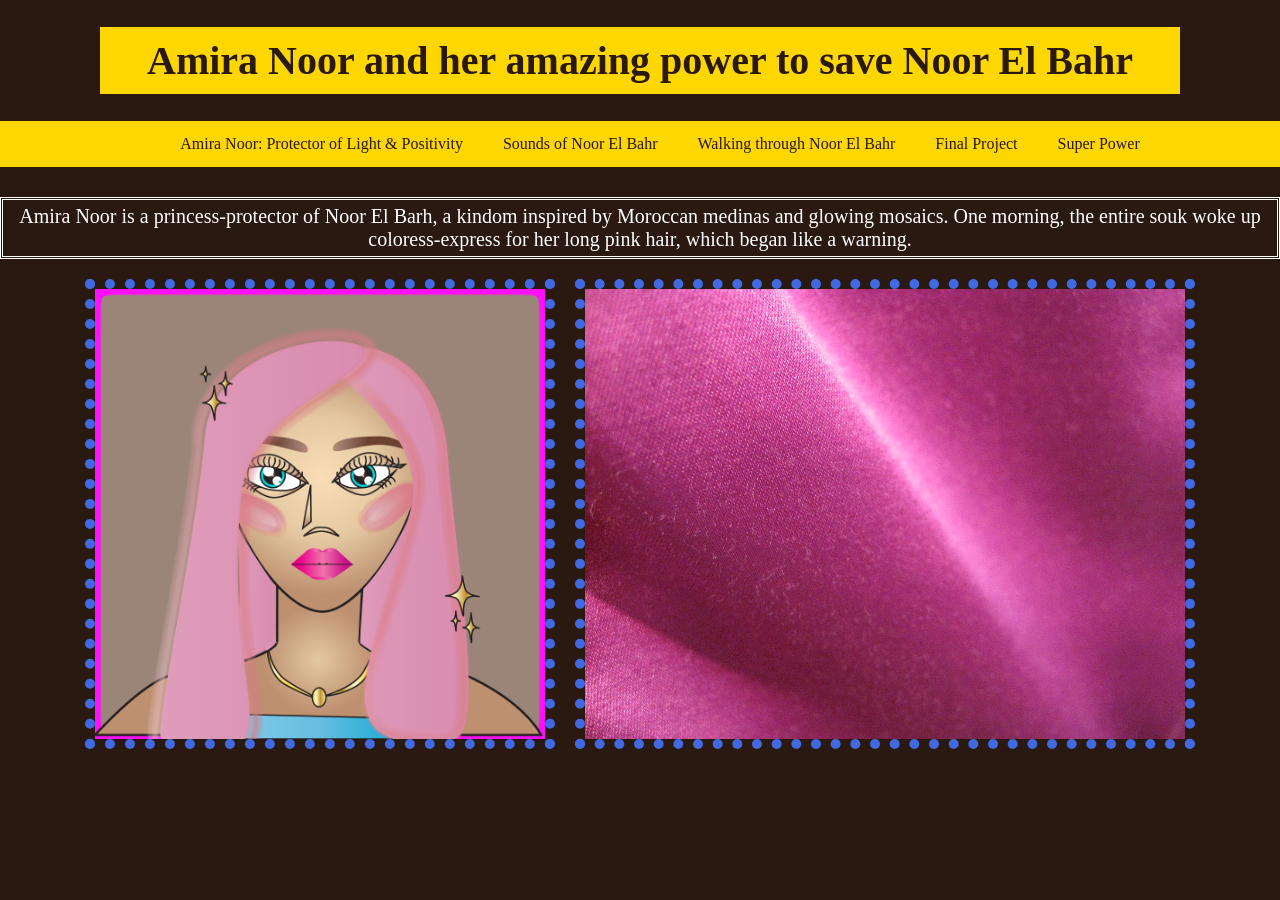
<file: index.html>
<!DOCTYPE html>
<html>
<head>
	<meta charset="utf-8">
	<meta name="viewport" content="width=device-width, initial-scale=1">
	<title>Amira Noor: Protector of Light & Positivity</title>
	<link rel="stylesheet" type="text/css" href="style.css">
</head>
<body>
<h1>Amira Noor and her amazing power to save Noor El Bahr</h1>
	<ul>
		<li><a href="landscape.html">Amira Noor: Protector of Light & Positivity</a></li>
		<li><a href="audio.html">Sounds of Noor El Bahr</a></li>
		<li><a href="animation.html">Walking through Noor El Bahr</a></li>
		<li><a href="final.html">Final Project</a></li>
		<li><a href="programming.html">Super Power</a></li>
	</ul>
<p>Amira Noor is a princess-protector of Noor El Barh, a kindom inspired by Moroccan medinas and glowing mosaics. One morning, the entire souk woke up coloress-express for her long pink hair, which began like a warning. </p>
<div class="images-container">
    <img src="images/portrait.png" width="450px" alt="">
    <img src="images/pinksilk.jpg" width="600px" alt="Noor art">
</div>
</br>
</body>
</html>
</file>
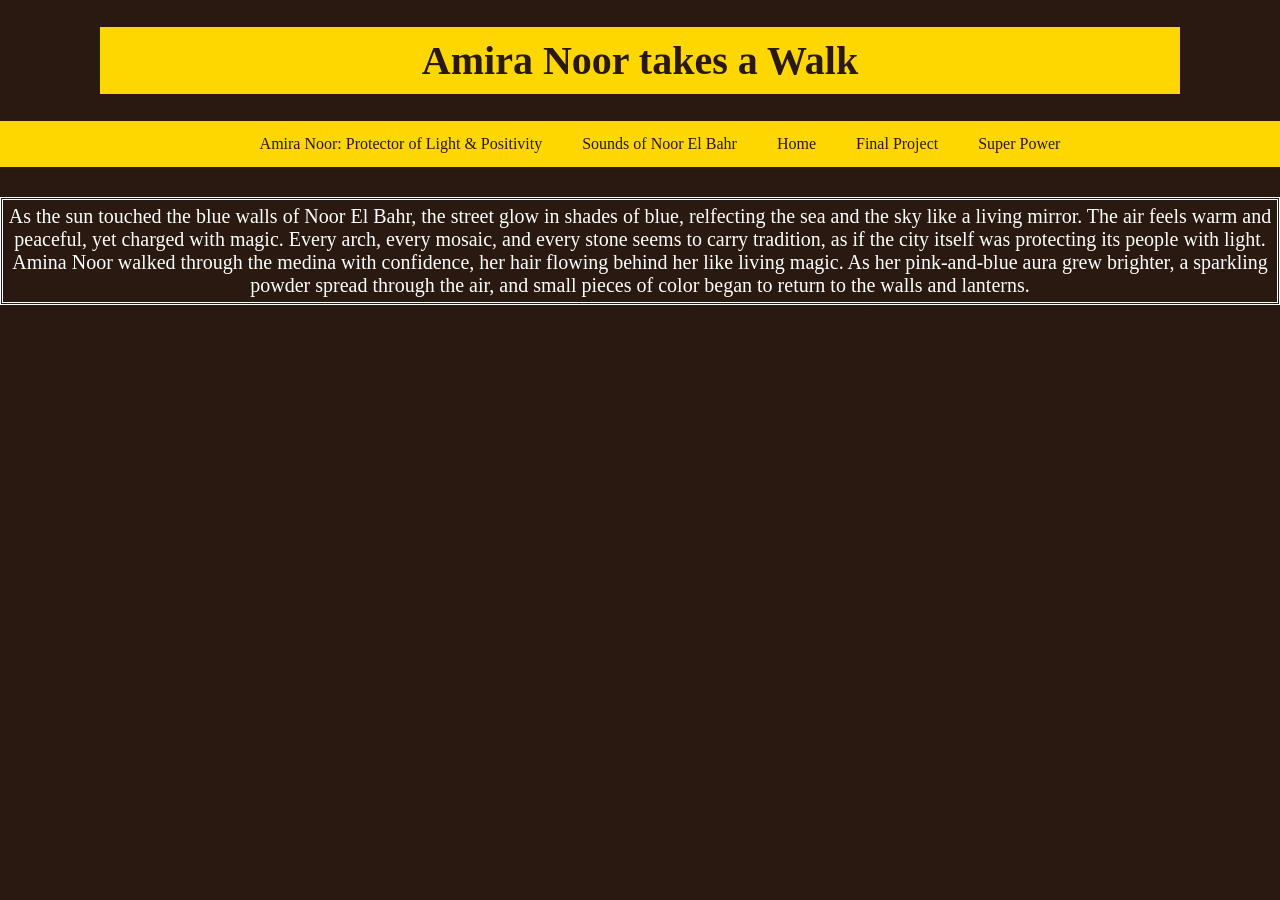
<file: animation.html>
<!DOCTYPE html>
<html>
<head>
	<meta charset="utf-8">
	<meta name="viewport" content="width=device-width, initial-scale=1">
	<title>Walking through Noor El Bahr</title>
	<link rel="stylesheet" type="text/css" href="style.css">
</head>
<body>
<h1>Amira Noor takes a Walk</h1>
	<ul>
		<li><a href="landscape.html">Amira Noor: Protector of Light & Positivity</a></li>
		<li><a href="audio.html">Sounds of Noor El Bahr</a></li>
		<li><a href="index.html">Home</a></li>
		<li><a href="final.html">Final Project</a></li>
		<li><a href="programming.html">Super Power</a></li>
	</ul>
<p>As the sun touched the blue walls of Noor El Bahr, the street glow in shades of blue, relfecting the sea and the sky like a living mirror. The air feels warm and peaceful, yet charged with magic. Every arch, every mosaic, and every stone seems to carry tradition, as if the city itself was protecting its people with light.
	Amina Noor walked through the medina with confidence, her hair flowing behind her like living magic. As her pink-and-blue aura grew brighter, a sparkling powder spread through the air, and small pieces of color began to return to the walls and lanterns.</p>

<div class="media-wrap">
  <iframe
    width="100%"
    height="480"
    src="https://www.youtube.com/embed/RoX7GOH4eTY?si=L2J_qWfywjd2_sSG"
    title="Buselli animation — Walking through Noor El Bahr"
    frameborder="0"
    allow="accelerometer; autoplay; clipboard-write; encrypted-media; gyroscope; picture-in-picture; web-share"
    referrerpolicy="strict-origin-when-cross-origin"
    allowfullscreen>
  </iframe>
</div>
 
</body>
</html>
</file>
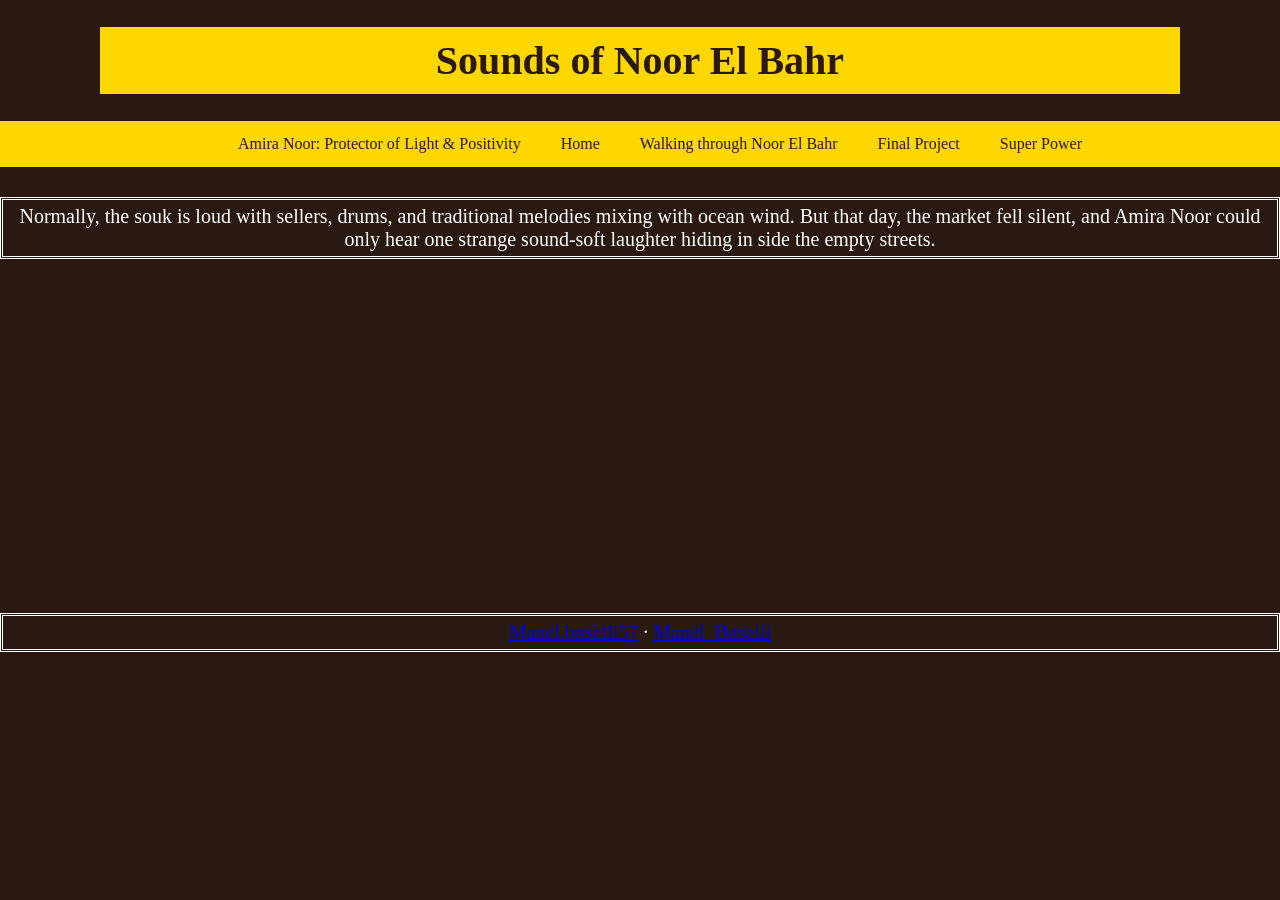
<file: audio.html>
<!DOCTYPE html>
<html>
<head>
	<meta charset="utf-8">
	<meta name="viewport" content="width=device-width, initial-scale=1">
	<title>Arabic instrumental song</title>
	<link rel="stylesheet" type="text/css" href="style.css">
</head>
<body>
<h1>Sounds of Noor El Bahr</h1>
	<ul>
		<li><a href="landscape.html">Amira Noor: Protector of Light & Positivity</a></li>
		<li><a href="index.html">Home</a></li>
		<li><a href="animation.html">Walking through Noor El Bahr</a></li>
		<li><a href="final.html">Final Project</a></li>
		<li><a href="programming.html">Super Power</a></li>
	</ul>
<p>Normally, the souk is loud with sellers, drums, and traditional melodies mixing with ocean wind. But that day, the market fell silent, and Amira Noor could only hear one strange sound-soft laughter hiding in side the empty streets.</p>

<div class="media-wrap">
  <iframe
    width="100%"
    height="300"
    scrolling="no"
    frameborder="no"
    allow="autoplay"
    src="https://w.soundcloud.com/player/?url=https%3A//api.soundcloud.com/tracks/soundcloud%253Atracks%253A2311450043&color=%23c9a84c&auto_play=false&hide_related=false&show_comments=true&show_user=true&show_reposts=false&show_teaser=true&visual=true">
  </iframe>
</div>
 
<p class="sc-credit">
  <a href="https://soundcloud.com/manel-buselli57" target="_blank">Manel.buselli57</a> ·
  <a href="https://soundcloud.com/manel-buselli57/manel_buselli" target="_blank">Manel_Buselli</a>
</p>
 
</body>
</html>
</file>
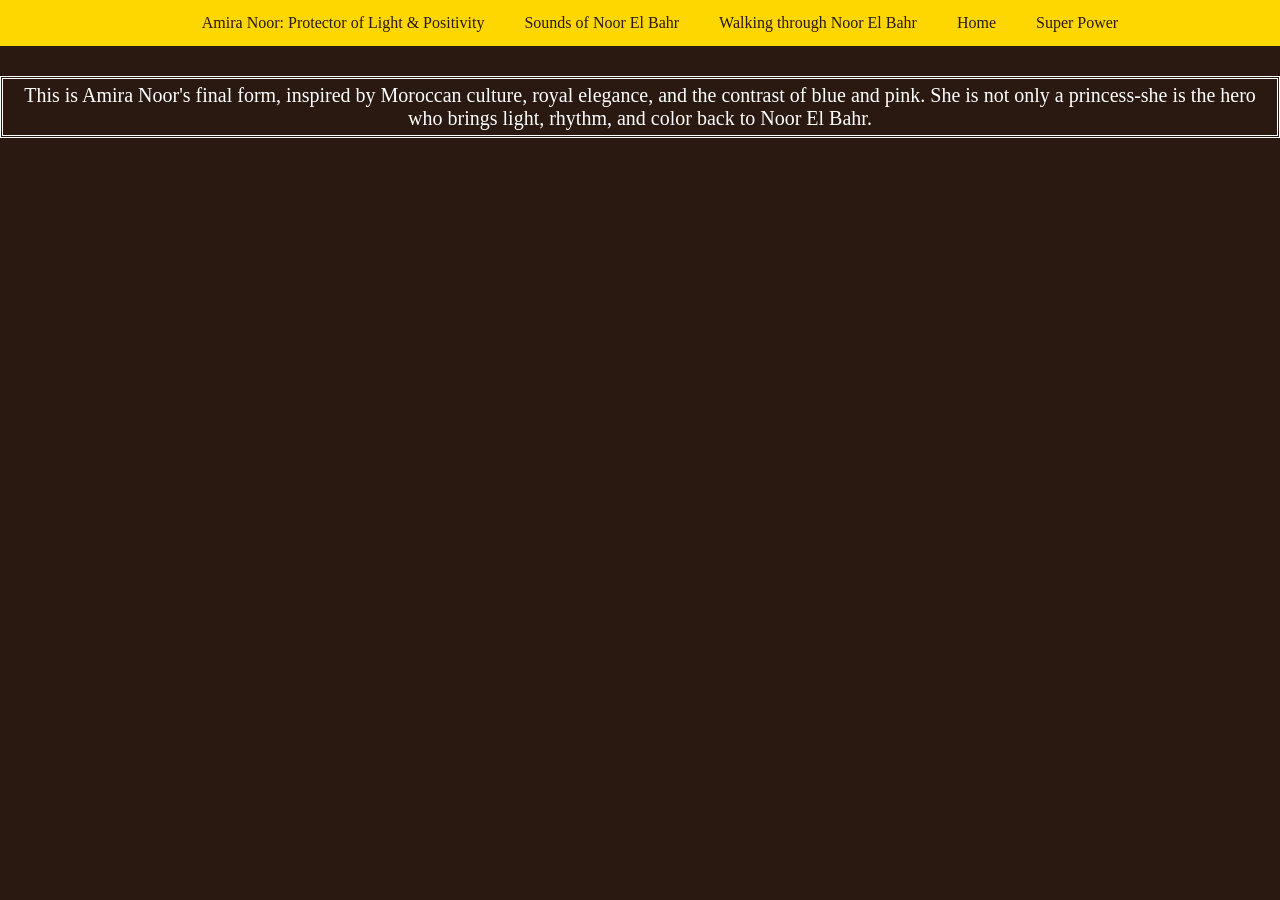
<file: final.html>
<!DOCTYPE html>
<html>
<head>
	<meta charset="utf-8">
	<meta name="viewport" content="width=device-width, initial-scale=1">
	<title></title>
	<link rel="stylesheet" type="text/css" href="style.css">
</head>
<body>
		<ul>
		<li><a href="landscape.html">Amira Noor: Protector of Light & Positivity</a></li>
		<li><a href="audio.html">Sounds of Noor El Bahr</a></li>
		<li><a href="animation.html">Walking through Noor El Bahr</a></li>
		<li><a href="index.html">Home</a></li>
		<li><a href="programming.html">Super Power</a></li>
	</ul>
	<p>This is Amira Noor's final form, inspired by Moroccan culture, royal elegance, and the contrast of blue and pink. She is not only a princess-she is the hero who brings light, rhythm, and color back to Noor El Bahr.</p>
</br>
</html>
</file>
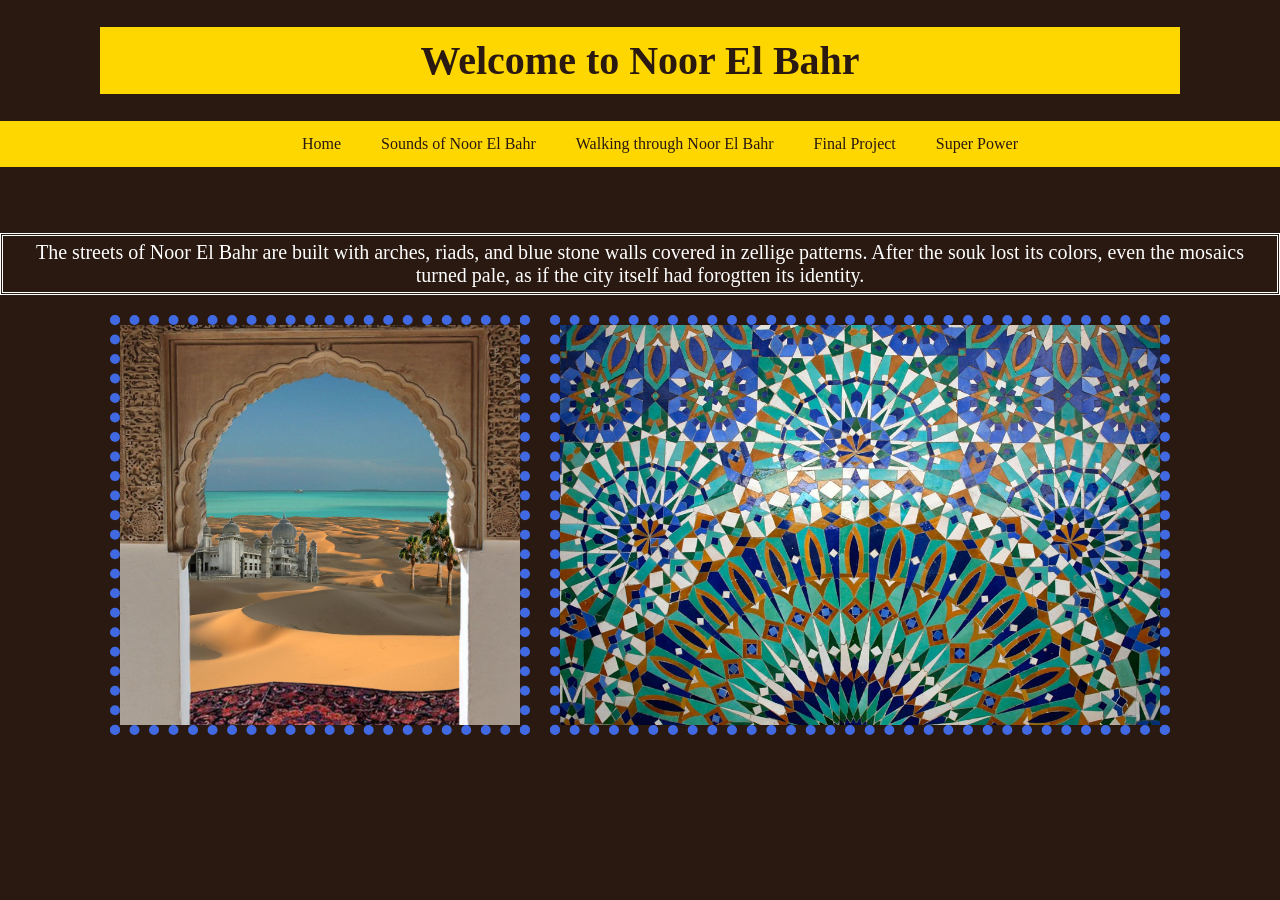
<file: landscape.html>
<!DOCTYPE html>
<html>
<head>
	<meta charset="utf-8">
	<meta name="viewport" content="width=device-width, initial-scale=1">
	<title>Amira Noor: world</title>
	<link rel="stylesheet" type="text/css" href="style.css">
</head>
<body>
<h1>Welcome to Noor El Bahr</h1>
<ul>
		<li><a href="index.html">Home</a></li>
		<li><a href="audio.html">Sounds of Noor El Bahr</a></li>
		<li><a href="animation.html">Walking through Noor El Bahr</a></li>
		<li><a href="final.html">Final Project</a></li>
		<li><a href="programming.html">Super Power</a></li>
	</ul>
</br>
</br>
<p>The streets of Noor El Bahr are built with arches, riads, and blue stone walls covered in zellige patterns. After the souk lost its colors, even the mosaics turned pale, as if the city itself had forogtten its identity.</p>
<div class="images-container">
    <img src="images/landscape.jpg" width="400px" alt="Noor El Bahr">
    <img src="images/mosaic.jpg" width="600px" alt="Noor art">
</div>
</br>
	
</body>
</html>
</file>
<file: style.css>
body{background-color: #291910;}
h1{color: #291910;
	font-family: fantasy;
	font-size: 40px ;
	background-color: #FFD700;
	padding: 10px;
	margin-left: 100px;
	margin-right: 100px;
	text-align: center;
}
p{color: white;
	border-style: double;
	border border-style: double;
	padding: 5px;
	font-family: fantasy;
	font-size: 20px;
	text-align: center;
	margin-top: 30px;}


ul {
	margin:0px;
	display: flex;
	justify-content: center;
    background-color: gold;
	list-style-type: none;}

img {border-style: dotted;
border-width: 10px;
border-color: royalblue;}



ul li {
	float: left;


}
ul li a {
	
	display: block;
	color: #291910;
	text-align: center;
	padding: 14px 20px;
	text-decoration: none;
	font-family: fantasy;

	
}

ul li a:hover {
	background-color: gold;
	font-family: fantasy;
	font-size: 20px;
}

.images-container {
	display: flex;
	justify-content: center;
	align-items: center;
	gap: 20px;
	flex-wrap: wrap;
}

body {
    margin: 0;
    background-color: #291910;
}

/* force le canvas à être centré correctement */
canvas {
    display: block !important;
    margin-left: auto !important;
    margin-right: auto !important;
    position: relative !important;
    top: 0;
}
</file>
